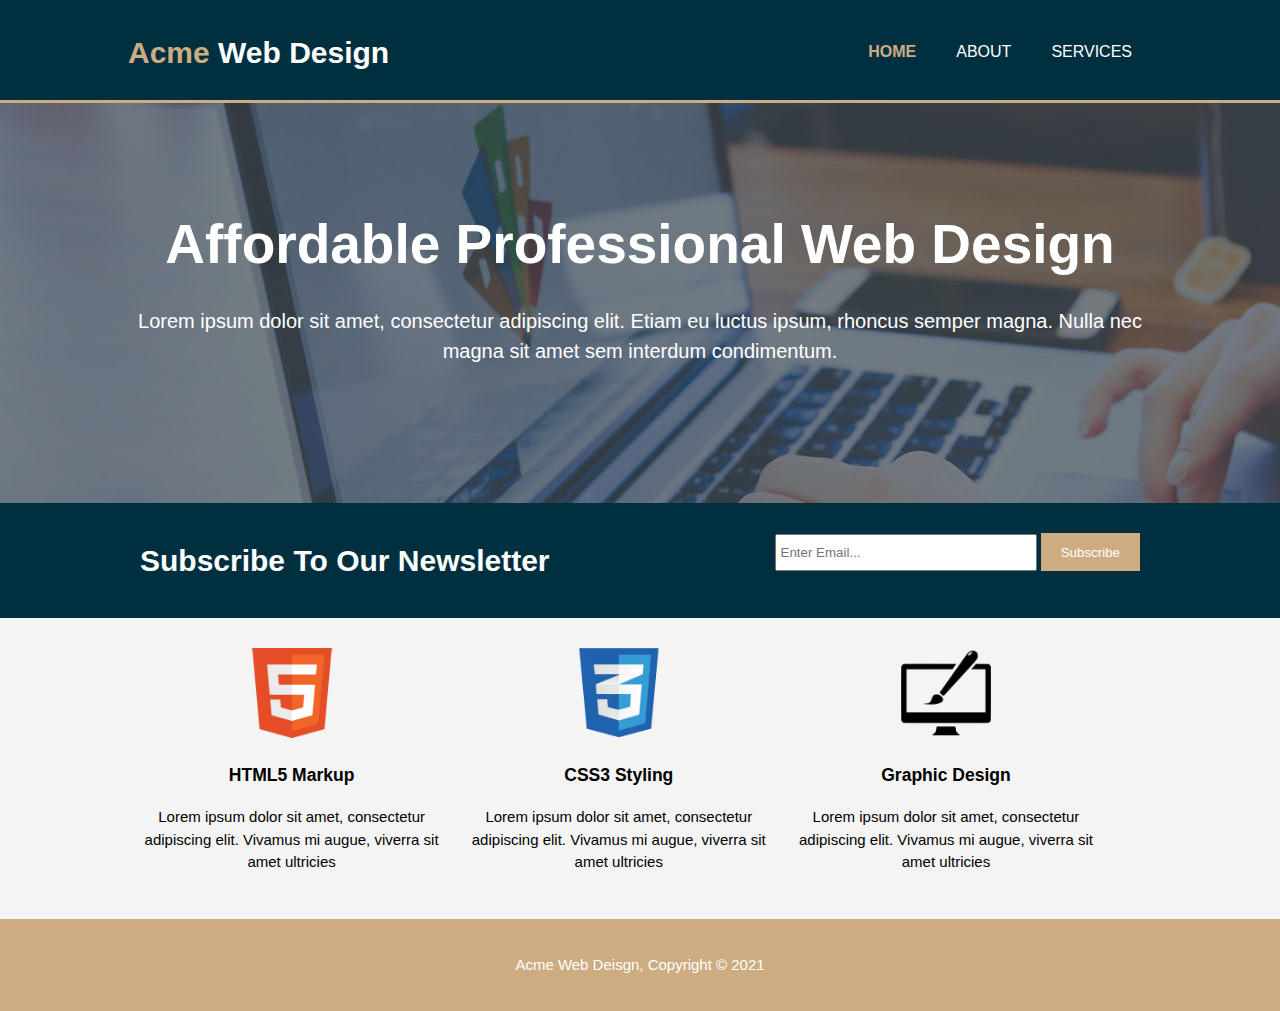
<file: index.html>
<!DOCTYPE html>
<html>
  <head>
    <meta charset="utf-8">
    <meta name="viewport" content="width=device-width">
    <meta name="description" content="Affordable and professional web design">
	  <meta name="keywords" content="web design, affordable web design, professional web design">
  	<meta name="author" content="Brad Traversy">
    <title>Acme Web Deisgn | Welcome</title>
    <link rel="stylesheet" href="./css/style.css">
  </head>
  <body>
    <header>
      <div class="container">
        <div id="branding">
          <h1><span class="highlight">Acme</span> Web Design</h1>
        </div>
        <nav>
          <ul>
            <li class="current"><a href="index.html">Home</a></li>
            <li><a href="about.html">About</a></li>
            <li><a href="services.html">Services</a></li>
          </ul>
        </nav>
      </div>
    </header>

    <section id="showcase">
      <div class="container">
        <h1>Affordable Professional Web Design</h1>
        <p>Lorem ipsum dolor sit amet, consectetur adipiscing elit. Etiam eu luctus ipsum, rhoncus semper magna. Nulla nec magna sit amet sem interdum condimentum.</p>
      </div>
    </section>

    <section id="newsletter">
      <div class="container">
        <h1>Subscribe To Our Newsletter</h1>
        <form>
          <input type="email" placeholder="Enter Email...">
          <button type="submit" class="button_1">Subscribe</button>
        </form>
      </div>
    </section>

    <section id="boxes">
      <div class="container">
        <div class="box">
          <img src="./img/logo_html.png">
          <h3>HTML5 Markup</h3>
          <p>Lorem ipsum dolor sit amet, consectetur adipiscing elit. Vivamus mi augue, viverra sit amet ultricies</p>
        </div>
        <div class="box">
          <img src="./img/logo_css.png">
          <h3>CSS3 Styling</h3>
          <p>Lorem ipsum dolor sit amet, consectetur adipiscing elit. Vivamus mi augue, viverra sit amet ultricies</p>
        </div>
        <div class="box">
          <img src="./img/logo_brush.png">
          <h3>Graphic Design</h3>
          <p>Lorem ipsum dolor sit amet, consectetur adipiscing elit. Vivamus mi augue, viverra sit amet ultricies</p>
        </div>
      </div>
    </section>

    <footer>
      <p>Acme Web Deisgn, Copyright &copy; 2021</p>
    </footer>
  </body>
</html>
</file>
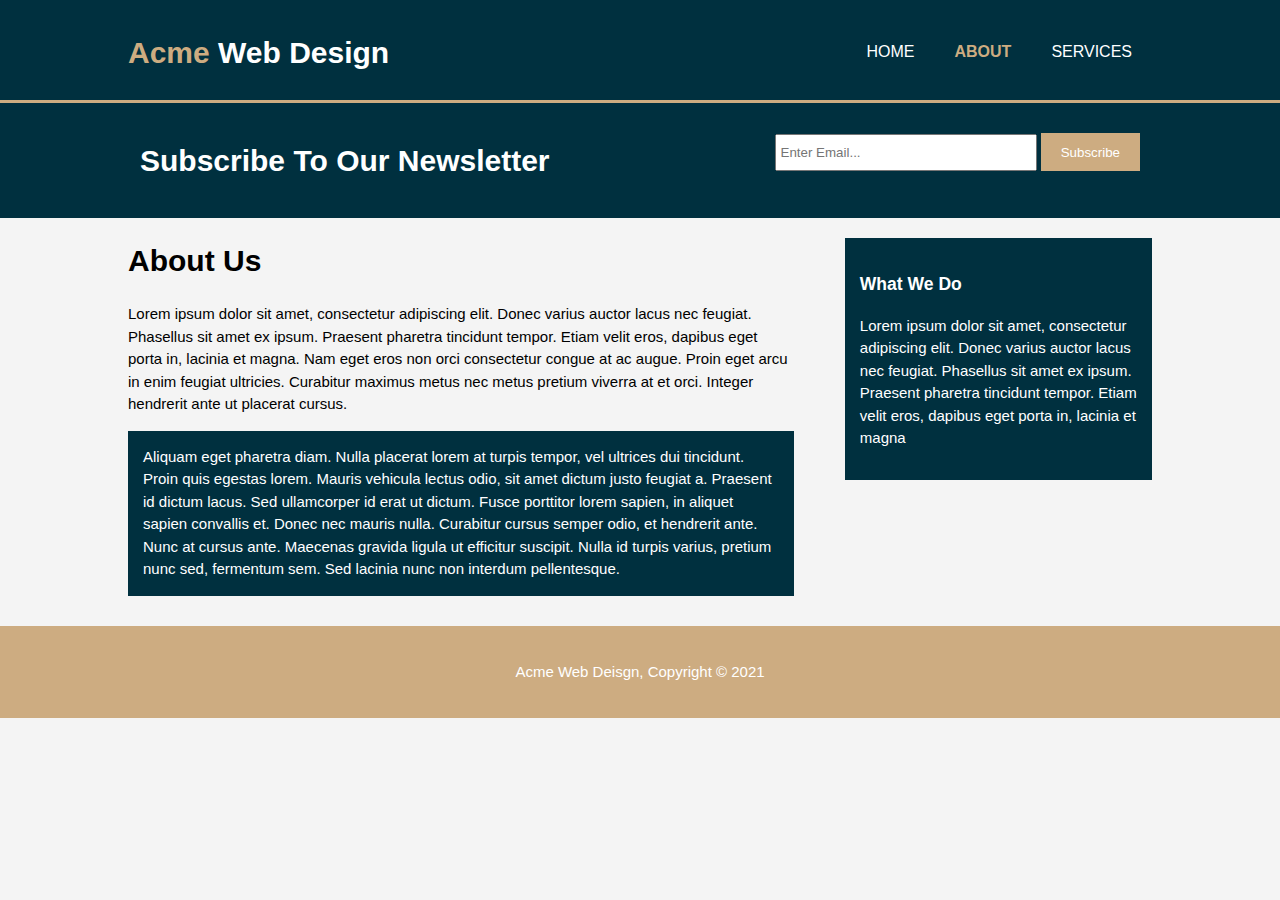
<file: about.html>
<!DOCTYPE html>
<html>
  <head>
    <meta charset="utf-8">
    <meta name="viewport" content="width=device-width">
    <meta name="description" content="Affordable and professional web design">
	  <meta name="keywords" content="web design, affordable web design, professional web design">
  	<meta name="author" content="Brad Traversy">
    <title>Acme Web Deisgn | About</title>
    <link rel="stylesheet" href="./css/style.css">
  </head>
  <body>
    <header>
      <div class="container">
        <div id="branding">
          <h1><span class="highlight">Acme</span> Web Design</h1>
        </div>
        <nav>
          <ul>
            <li><a href="index.html">Home</a></li>
            <li class="current"><a href="about.html">About</a></li>
            <li><a href="services.html">Services</a></li>
          </ul>
        </nav>
      </div>
    </header>

    <section id="newsletter">
      <div class="container">
        <h1>Subscribe To Our Newsletter</h1>
        <form>
          <input type="email" placeholder="Enter Email...">
          <button type="submit" class="button_1">Subscribe</button>
        </form>
      </div>
    </section>

    <section id="main">
      <div class="container">
        <article id="main-col">
          <h1 class="page-title">About Us</h1>
          <p>
            Lorem ipsum dolor sit amet, consectetur adipiscing elit. Donec varius auctor lacus nec feugiat. Phasellus sit amet ex ipsum. Praesent pharetra tincidunt tempor. Etiam velit eros, dapibus eget porta in, lacinia et magna. Nam eget eros non orci consectetur congue at ac augue. Proin eget arcu in enim feugiat ultricies. Curabitur maximus metus nec metus pretium viverra at et orci. Integer hendrerit ante ut placerat cursus.
          </p>
          <p class="dark">
Aliquam eget pharetra diam. Nulla placerat lorem at turpis tempor, vel ultrices dui tincidunt. Proin quis egestas lorem. Mauris vehicula lectus odio, sit amet dictum justo feugiat a. Praesent id dictum lacus. Sed ullamcorper id erat ut dictum. Fusce porttitor lorem sapien, in aliquet sapien convallis et. Donec nec mauris nulla. Curabitur cursus semper odio, et hendrerit ante. Nunc at cursus ante. Maecenas gravida ligula ut efficitur suscipit. Nulla id turpis varius, pretium nunc sed, fermentum sem. Sed lacinia nunc non interdum pellentesque.
          </p>
        </article>

        <aside id="sidebar">
          <div class="dark">
            <h3>What We Do</h3>
            <p>Lorem ipsum dolor sit amet, consectetur adipiscing elit. Donec varius auctor lacus nec feugiat. Phasellus sit amet ex ipsum. Praesent pharetra tincidunt tempor. Etiam velit eros, dapibus eget porta in, lacinia et magna</p>
          </div>
        </aside>
      </div>
    </section>

    <footer>
      <p>Acme Web Deisgn, Copyright &copy; 2021</p>
    </footer>
  </body>
</html>
</file>
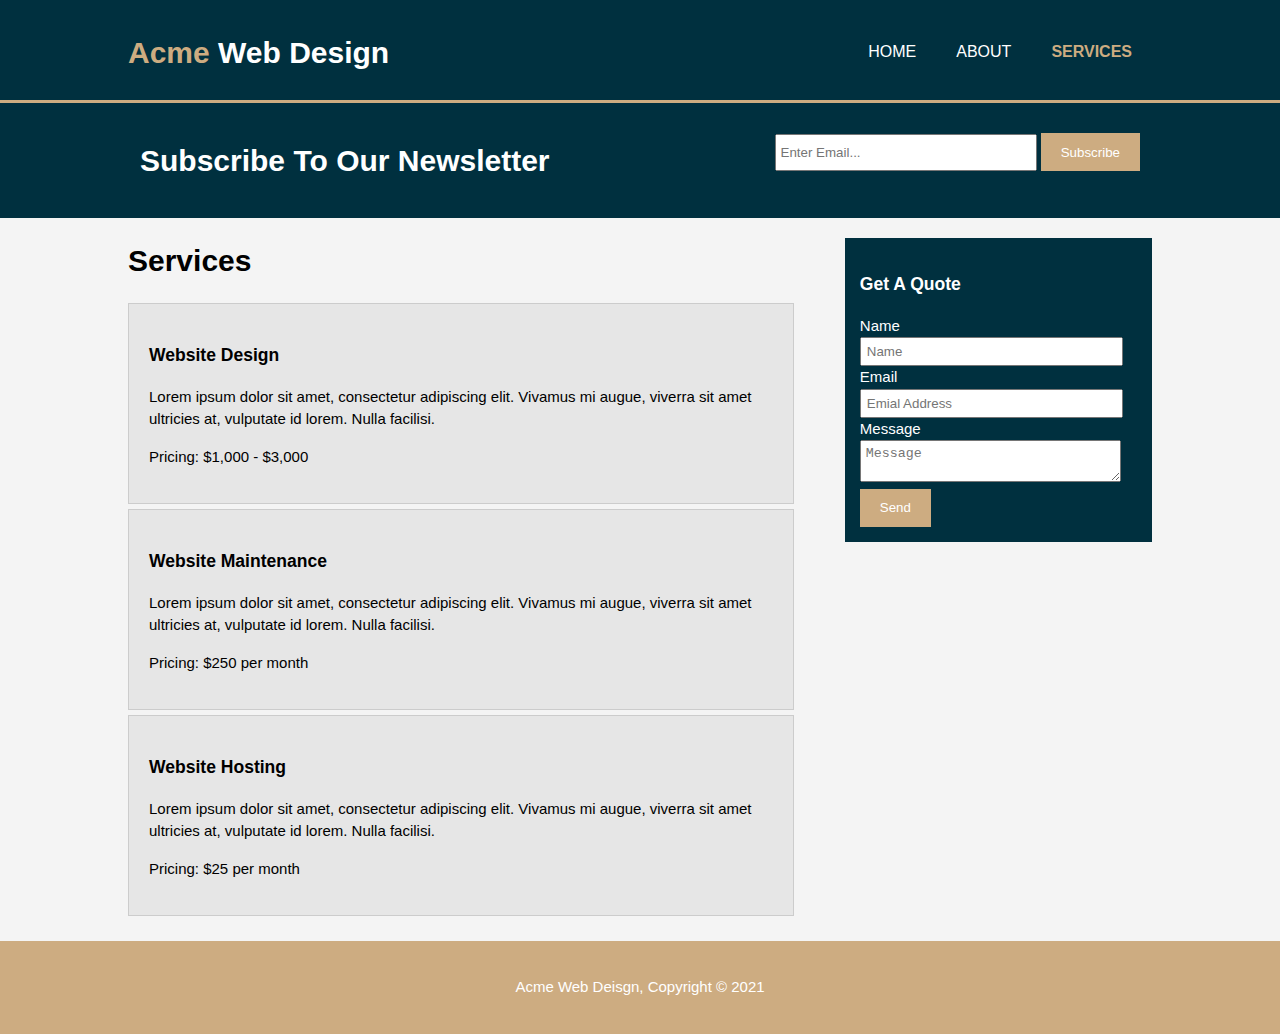
<file: services.html>
<!DOCTYPE html>
<html>
  <head>
    <meta charset="utf-8">
    <meta name="viewport" content="width=device-width">
    <meta name="description" content="Affordable and professional web design">
	  <meta name="keywords" content="web design, affordable web design, professional web design">
  	<meta name="author" content="Brad Traversy">
    <title>Acme Web Deisgn | Services</title>
    <link rel="stylesheet" href="./css/style.css">
  </head>
  <body>
    <header>
      <div class="container">
        <div id="branding">
          <h1><span class="highlight">Acme</span> Web Design</h1>
        </div>
        <nav>
          <ul>
            <li><a href="index.html">Home</a></li>
            <li><a href="about.html">About</a></li>
            <li class="current"><a href="services.html">Services</a></li>
          </ul>
        </nav>
      </div>
    </header>

    <section id="newsletter">
      <div class="container">
        <h1>Subscribe To Our Newsletter</h1>
        <form>
          <input type="email" placeholder="Enter Email...">
          <button type="submit" class="button_1">Subscribe</button>
        </form>
      </div>
    </section>

    <section id="main">
      <div class="container">
        <article id="main-col">
          <h1 class="page-title">Services</h1>
          <ul id="services">
            <li>
              <h3>Website Design</h3>
              <p>Lorem ipsum dolor sit amet, consectetur adipiscing elit. Vivamus mi augue, viverra sit amet ultricies at, vulputate id lorem. Nulla facilisi.</p>
						  <p>Pricing: $1,000 - $3,000</p>
            </li>
            <li>
              <h3>Website Maintenance</h3>
              <p>Lorem ipsum dolor sit amet, consectetur adipiscing elit. Vivamus mi augue, viverra sit amet ultricies at, vulputate id lorem. Nulla facilisi.</p>
						  <p>Pricing: $250 per month</p>
            </li>
            <li>
              <h3>Website Hosting</h3>
              <p>Lorem ipsum dolor sit amet, consectetur adipiscing elit. Vivamus mi augue, viverra sit amet ultricies at, vulputate id lorem. Nulla facilisi.</p>
						  <p>Pricing: $25 per month</p>
            </li>
          </ul>
        </article>

        <aside id="sidebar">
          <div class="dark">
            <h3>Get A Quote</h3>
            <form class="quote">
  						<div>
  							<label>Name</label><br>
  							<input type="text" placeholder="Name">
  						</div>
  						<div>
  							<label>Email</label><br>
  							<input type="email" placeholder="Emial Address">
  						</div>
  						<div>
  							<label>Message</label><br>
  							<textarea placeholder="Message"></textarea>
  						</div>
  						<button class="button_1" type="submit">Send</button>
					</form>
          </div>
        </aside>
      </div>
    </section>

    <footer>
      <p>Acme Web Deisgn, Copyright &copy; 2021
      </p>
    </footer>
  </body>
</html>
</file>
<file: css/style.css>
body{
  font: 15px/1.5 Arial, Helvetica,sans-serif;
  padding:0;
  margin:0;
  background-color:#f4f4f4;
}

/* Global */
.container{
  width:80%;
  margin:auto;
  overflow:hidden;
}

ul{
  margin:0;
  padding:0;
}

.button_1{
  height:38px;
  background:#cdac81;
  border:0;
  padding-left: 20px;
  padding-right:20px;
  color:#ffffff;
}

.dark{
  padding:15px;
  background:#00303f;
  color:#ffffff;
  margin-top:10px;
  margin-bottom:10px;
}

/* Header **/
header{
  background:#00303f;
  color:#ffffff;
  padding-top:30px;
  min-height:70px;
  border-bottom:#cdac81 3px solid;
}

header a{
  color:#ffffff;
  text-decoration:none;
  text-transform: uppercase;
  font-size:16px;
}

header li{
  float:left;
  display:inline;
  padding: 0 20px 0 20px;
}

header #branding{
  float:left;
}

header #branding h1{
  margin:0;
}

header nav{
  float:right;
  margin-top:10px;
}

header .highlight, header .current a{
  color:#cdac81;
  font-weight:bold;
}

header a:hover{
  color:#e7e7de;
  font-weight:bold;
}

/* Showcase */
#showcase{
  min-height:400px;
  background:url('../img/showcase.jpg') no-repeat 0 -400px;
  text-align:center;
  color:#ffffff;
}

#showcase h1{
  margin-top:100px;
  font-size:55px;
  margin-bottom:10px;
}

#showcase p{
  font-size:20px;
}

/* Newsletter */
#newsletter{
  padding:15px;
  color:#ffffff;
  background:#00303f
}

#newsletter h1{
  float:left;
}

#newsletter form {
  float:right;
  margin-top:15px;
}

#newsletter input[type="email"]{
  padding:4px;
  height:25px;
  width:250px;
}

/* Boxes */
#boxes{
  margin-top:20px;
}

#boxes .box{
  float:left;
  text-align: center;
  width:30%;
  padding:10px;
}

#boxes .box img{
  width:90px;
}

/* Sidebar */
aside#sidebar{
  float:right;
  width:30%;
  margin-top:10px;
}

aside#sidebar .quote input, aside#sidebar .quote textarea{
  width:90%;
  padding:5px;
}

/* Main-col */
article#main-col{
  float:left;
  width:65%;
}

/* Services */
ul#services li{
  list-style: none;
  padding:20px;
  border: #cccccc solid 1px;
  margin-bottom:5px;
  background:#e6e6e6;
}

footer{
  padding:20px;
  margin-top:20px;
  color:#ffffff;
  background-color:#cdac81;
  text-align: center;
}

/* Media Queries */
@media(max-width: 768px){
  header #branding,
  header nav,
  header nav li,
  #newsletter h1,
  #newsletter form,
  #boxes .box,
  article#main-col,
  aside#sidebar{
    float:none;
    text-align:center;
    width:100%;
  }

  header{
    padding-bottom:20px;
  }

  #showcase h1{
    margin-top:40px;
  }

  #newsletter button, .quote button{
    display:block;
    width:100%;
  }

  #newsletter form input[type="email"], .quote input, .quote textarea{
    width:100%;
    margin-bottom:5px;
  }
}
</file>
